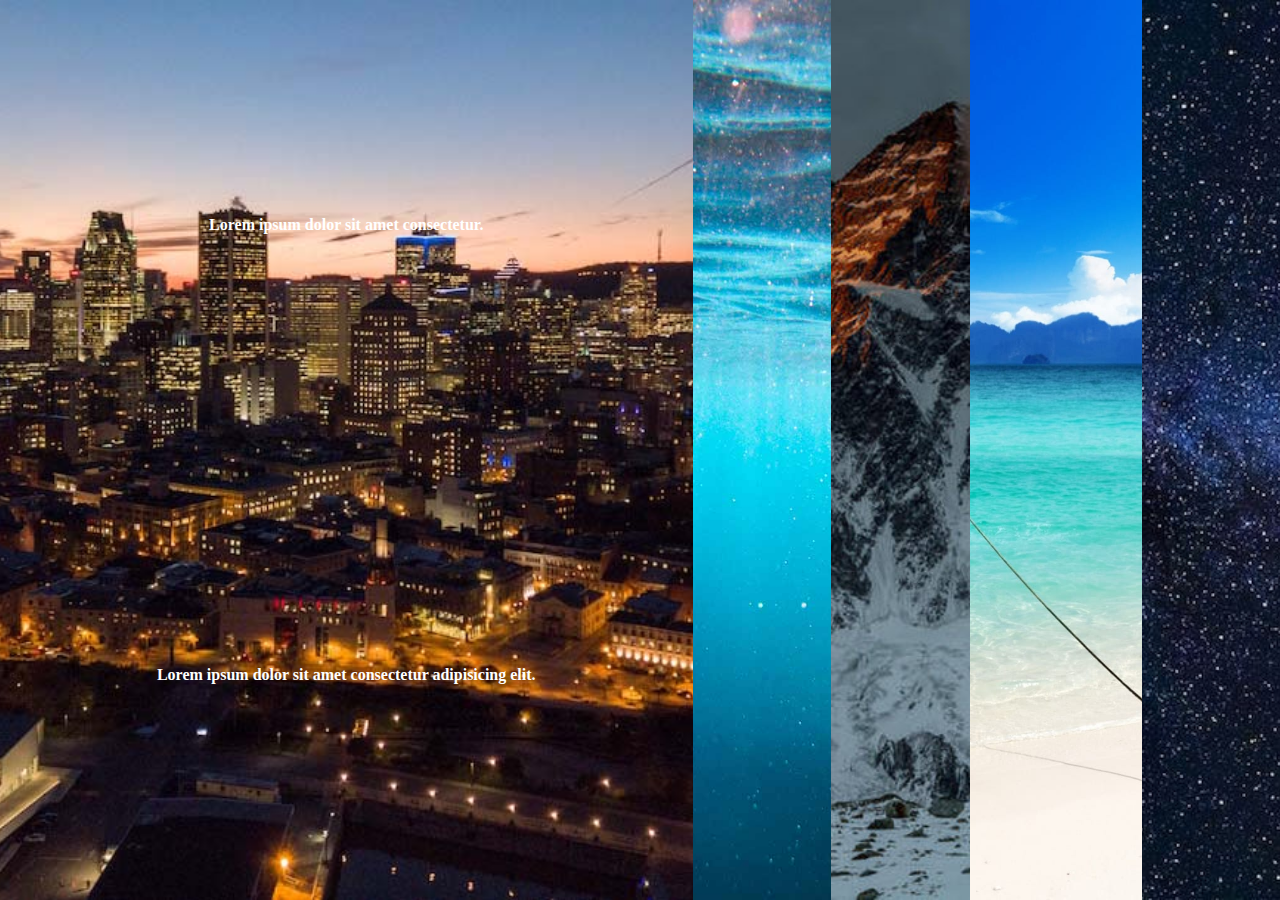
<file: index.html>
<!DOCTYPE html>
<html lang="en">
<head>
    <meta charset="UTF-8">
    <meta http-equiv="X-UA-Compatible" content="IE=edge">
    <meta name="viewport" content="width=device-width, initial-scale=1.0">
    <title>panneaux</title>
    <link rel="stylesheet" href="style.css">
</head>
<body>
    <div class="panneaux">

        <div class="panneau paysage1"> <p class="paragrapheduhaut"> Lorem ipsum dolor sit amet consectetur.</p>  
                                       <p class="paragraphedubas">Lorem ipsum dolor sit amet consectetur adipisicing elit.</p> 
                                    </div>

        <div class="panneau paysage2"> <p class="paragrapheduhaut"> Lorem ipsum dolor sit amet consectetur.</p>  
                                       <p class="paragraphedubas">Lorem ipsum dolor sit amet consectetur adipisicing elit.</p> 
                                    </div>

        <div class="panneau paysage3"> <p class="paragrapheduhaut"> Lorem ipsum dolor sit amet consectetur.</p>  
                                       <p class="paragraphedubas">Lorem ipsum dolor sit amet consectetur adipisicing elit.</p> 
                                    </div>

        <div class="panneau paysage4">  <p class="photo"></p> 
                                        <p class="paragraphedubas"> Barack Obama</p> 
                                       
                                    </div>  

        <div class="panneau paysage5"> <p class="paragrapheduhaut"> Lorem ipsum dolor sit amet consectetur.</p> 
                               <p class="paragraphedubas">Lorem ipsum dolor sit amet consectetur adipisicing elit.</p> </div>  
</div>
</body>
</html>
</file>
<file: style.css>
body{
    background-color: white;
    margin: 0%;
    padding: 0%;
}

.panneaux{
    width: 100%;
    height: 100vh;
    display: flex;
    margin: 0;
}
.panneau{

    flex: 1;
    height:100%;
    background-position: center;
    background-repeat: no-repeat;
    background-size: cover;
    transition: 2s flex cubic-bezier(.26,.04,.21,.74);

    display: flex;
    flex-direction: column;
    justify-content: space-around;
    justify-items: center;
    align-items: center;
}

.panneau:hover{
    flex: 5;
    
}

.paysage1{
    background-image: url("images/paysage1.jpg");
}
.paysage2{
    background-image: url("images/paysage2.jpg");
}
.paysage3{
    background-image: url("images/paysage3.jpg");
}
.paysage4{
    background-image: url("images/paysage4.jpg");
}
.paysage5{
    background-image: url("images/paysage5.jpg");
}

.panneau>p.paragrapheduhaut{
    color: white;
    font-weight: bolder;
    font-size: 1.5;
    opacity: 0%;
    transform: translateY(-200%);
    justify-content: space-around;
    transition: 2s;

}
.panneau>p.paragraphedubas{
    color: white;
    font-weight: bolder;
    font-size: 1.5;
    opacity: 0%;
    transform: translateY(200%);
    justify-content: space-around;
    transition: 2s;
    
}
.panneau>p.photo{
    width: 150px;
    height: 150px;
    border: solid rgb(255, 255, 255) 1px;
    margin-left: 20px;
    border-radius: 100%;
    background-image: url("images/Obama.jpg");
    background-size: cover;
    transform: translateY(-1200%);
    justify-content: space-around;
    transition: 1.5s;
}


.panneau:hover .paragraphedubas{
    transform: translateY(0%);
    opacity: 100%;
}
.panneau:hover .paragrapheduhaut{
    transform: translateY(0%);
    opacity: 100%;
}
.panneau:hover>.photo{
    transform: translateY(0%);
}
</file>
